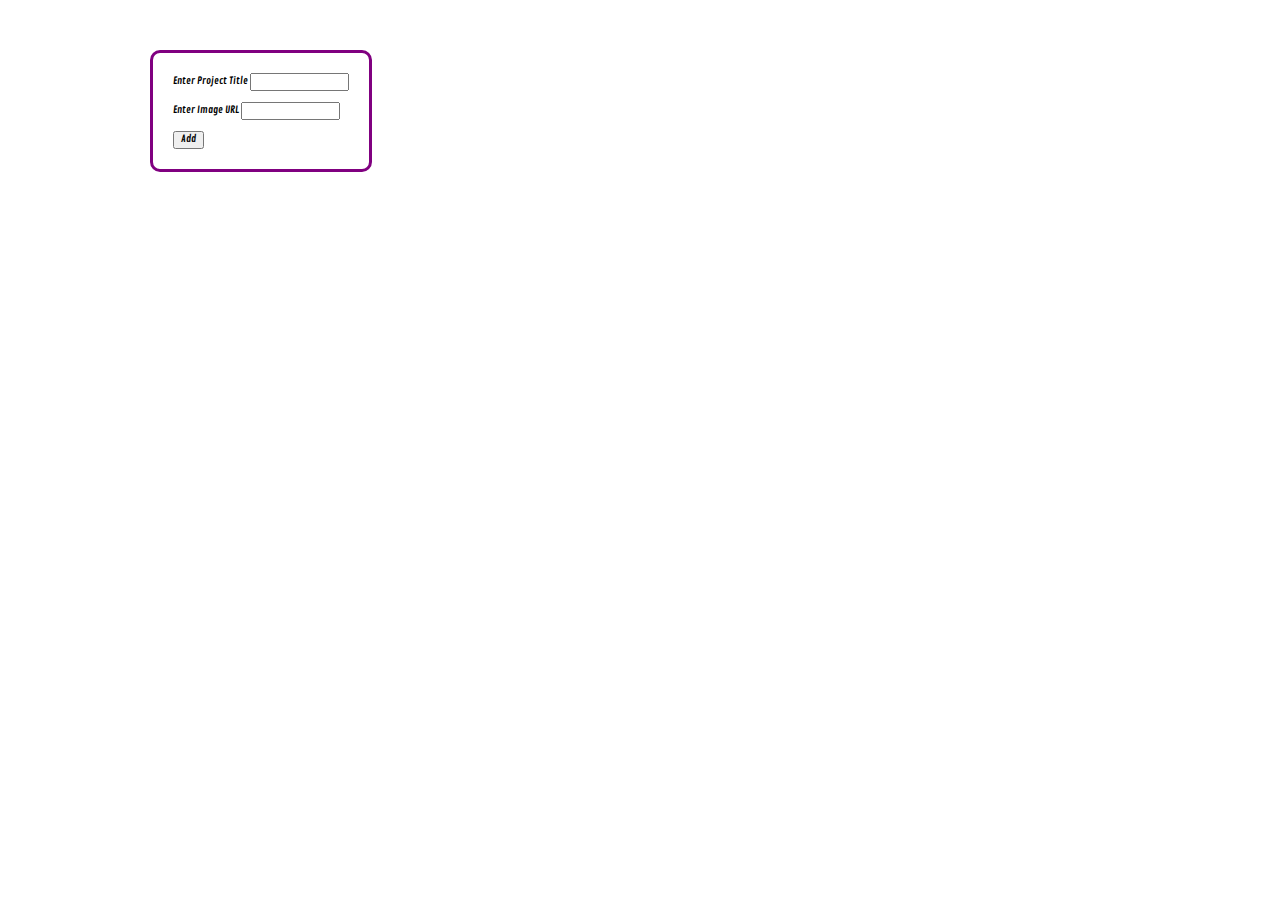
<file: addproject.html>
<!DOCTYPE html>
<html lang="en">
<head>
    <meta charset="UTF-8">
    <meta name="viewport" content="width=device-width, initial-scale=1.0">
    <link href="css/normalize.css" rel="stylesheet" type="text/css">
    <link href="css/add.css" rel="stylesheet" type="text/css">
    <link href="https://fonts.googleapis.com/css?family=Contrail+One" rel="stylesheet">
    <title>Add Form</title>
</head>

<body>
    <div class="container">
        <form method="POST" action="......">
            <label class="label">Enter Project Title</label>
            <input type="text" name="project">
            <br>
            <br>
            <label class="label">Enter Image URL</label>
            <input type="text" name="URL">
            <br>
            <br>
            <input type="submit" value="Add">
        </form>
    </div>
</body>
</html>
</file>
<file: css/add.css>
body {
    font-size: 62.5%;
    font-family: 'Contrail One', cursive;
}

/*.section {*/
    /*display: block;*/
    /*height: 500px;*/
    /*background-color: darkred;*/
    /*overflow: auto;*/
    /*width: 100%;*/
/*}*/
.container {
     top: 50px;
     left: 150px;
     border-radius: 10px;
     border-style: solid;
     border-color: purple;
     padding: 20px;
     position: absolute;
 }
</file>
